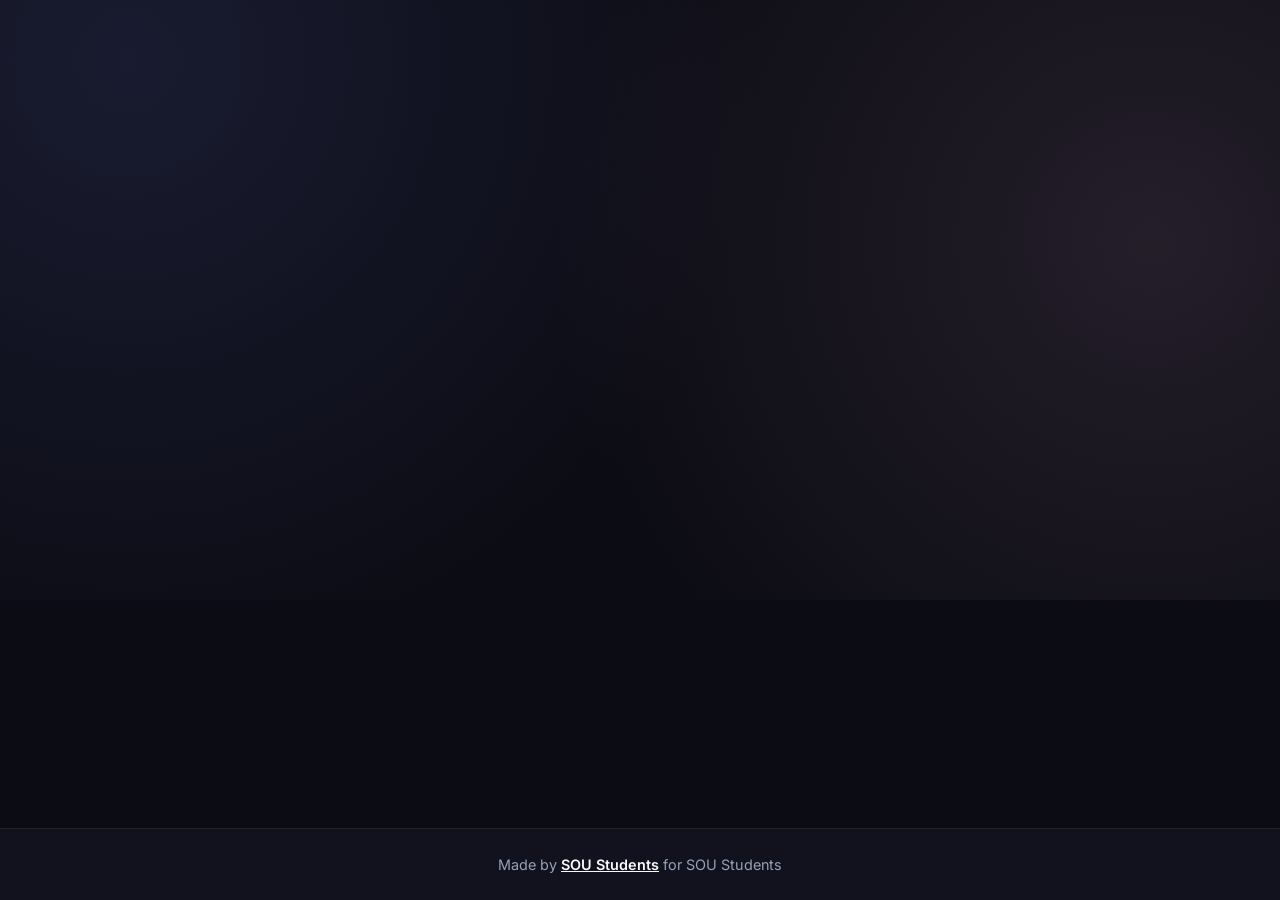
<file: SOUMaterial/index.html>
<!DOCTYPE html>
<html lang="en">

<head>
  <meta charset="UTF-8">
  <meta name="viewport" content="width=device-width, initial-scale=1.0">

  <!-- SEO Meta Tags -->
  <title>SOUMaterial | Silver Oak University BCA Study Materials</title>
  <meta name="title" content="SOUMaterial | Silver Oak University BCA Study Materials">
  <meta name="description"
    content="Access Silver Oak University (SOU) BCA study materials, notes, unit guides, syllabus outlines, and class timetables at SOUMaterial for BCA Honors (Semesters 7 & 8) students.">
  <meta name="keywords"
    content="sounotes, soumaterial, sou notes, sou material, silver oak university, bca notes, bca study material, bca syllabus, silver oak university bca, bca honors, bca 7th sem, bca 8th sem, generative ai notes, computational analytics, information security, full stack development, sou bca timetable, sounotes.vercel.app, soumaterial.vercel.app, bca notes download, silver oak university student portal, sou notes download, bca notes vercel, silver oak university timetable, sou material vercel, sounotes bca, soumaterial bca">
  <meta name="robots" content="index, follow, max-image-preview:large, max-snippet:-1, max-video-preview:-1">
  <meta name="googlebot" content="index, follow">
  <meta name="language" content="English">
  <meta name="author" content="SOU Students">
  <meta name="distribution" content="global">
  <meta name="rating" content="General">
  <meta name="revisit-after" content="7 days">
  <meta name="theme-color" content="#0d0e12">

  <!-- Open Graph / Facebook -->
  <meta property="og:type" content="website">
  <meta property="og:url" content="https://soumaterial.vercel.app/">
  <meta property="og:title" content="SOUMaterial | Silver Oak University BCA Study Materials">
  <meta property="og:description"
    content="Access Silver Oak University (SOU) BCA study materials, notes, unit guides, syllabus outlines, and class timetables at SOUMaterial for BCA Honors (Semesters 7 & 8) students.">
  <meta property="og:image" content="https://soumaterial.vercel.app/soumaterial_web_banner_1782389754928.png">
  <meta property="og:site_name" content="SOUMaterial">

  <!-- Twitter -->
  <meta property="twitter:card" content="summary_large_image">
  <meta property="twitter:url" content="https://soumaterial.vercel.app/">
  <meta property="twitter:title"
    content="SOUMaterial | Silver Oak University BCA Study Materials & Timetable Hub | SOUNotes">
  <meta property="twitter:description"
    content="Access Silver Oak University (SOU) BCA study materials, notes, unit guides, syllabus outlines, and class timetables at SOUMaterial. Premium dark-themed viewer designed for BCA Honors (Semesters 7 & 8) students. Also powered by SOUNotes.">
  <meta property="twitter:image" content="https://soumaterial.vercel.app/soumaterial_web_banner_1782389754928.png">

  <!-- Canonical Reference -->
  <link rel="canonical" href="https://soumaterial.vercel.app/">

  <!-- Schema.org JSON-LD Structured Data for Search Engine Optimization -->
  <script type="application/ld+json">
  {
    "@context": "https://schema.org",
    "@type": "WebSite",
    "name": "SOUMaterial",
    "alternateName": [
      "SOUNotes",
      "SOU Notes",
      "SOU Material",
      "SOUMaterial Hub",
      "soumaterial.vercel.app",
      "sounotes.vercel.app"
    ],
    "url": "https://soumaterial.vercel.app/",
    "description": "Access Silver Oak University (SOU) BCA study materials, lecture notes, syllabus outlines, and class timetables. Free, beautiful, dark-themed portal for BCA Honors.",
    "publisher": {
      "@type": "Organization",
      "name": "SOU Students Developers",
      "url": "https://soumaterial.vercel.app/"
    },
    "potentialAction": {
      "@type": "SearchAction",
      "target": "https://soumaterial.vercel.app/?q={search_term_string}",
      "query-input": "required name=search_term_string"
    }
  }
  </script>

  <!-- Immediate Theme Loader to prevent white flash -->
  <script>
    (function () {
      try {
        var savedTheme = localStorage.getItem('soumaterial_theme');
        if (savedTheme === 'light') {
          document.documentElement.classList.remove('dark');
        } else {
          document.documentElement.classList.add('dark');
        }
      } catch (e) { }
    })();
  </script>

  <!-- Prefetch Google Font Connections -->
  <link rel="preconnect" href="https://fonts.googleapis.com">
  <link rel="preconnect" href="https://fonts.gstatic.com" crossorigin>
  <link rel="stylesheet" href="./src/styles/main.css?v=3">

  <!-- Web App Manifest for PWA Support -->
  <link rel="manifest" href="./manifest.json">

  <!-- Register PWA Service Worker -->
  <script>
    if ('serviceWorker' in navigator) {
      window.addEventListener('load', () => {
        navigator.serviceWorker.register('./sw.js')
          .then(reg => console.log('Service Worker registered:', reg.scope))
          .catch(err => console.error('Service Worker registration failed:', err));
      });
    }
  </script>
</head>

<body>
  <div id="navbar-root"></div>
  <main id="app-container" class="container"></main>
  <div id="modal-root"></div>

  <footer class="footer">
    <p>Made by <a href="https://github.com/soumaterial" target="_blank" rel="noopener">SOU Students</a> for SOU Students
    </p>
  </footer>

  <script type="module">
    import { renderNavbar } from './src/components/Navbar.js?v=3';
    import { renderDocViewer } from './src/components/DocViewer.js?v=3';
    import { renderSearch } from './src/components/Search.js?v=3';
    import { initRouter } from './src/app.js?v=3';

    // Initialize layout and overlay utilities
    renderNavbar();
    renderDocViewer();
    renderSearch();

    // Initialize the hash-based history router
    initRouter(); 
  </script>
</body>

</html>
</file>
<file: SOUMaterial/src/styles/main.css>
/* Import Syne and Outfit Fonts for Heading & Brand */
@import url('https://fonts.googleapis.com/css2?family=Outfit:wght@400;500;600;700;800&family=Syne:wght@700;800&family=Inter:wght@400;500;600;700&display=swap');

:root {
    /* Light Mode Design System */
    --bg-base: #f8fafc;
    --bg-surface: #ffffff;
    --bg-elevated: #f1f5f9;
    --border-subtle: rgba(0, 0, 0, 0.08);
    --border-hover: rgba(0, 0, 0, 0.16);
    --text-primary: #0f172a;
    --text-secondary: #475569;

    --accent-blue: #768afd;
    --accent-pink: #ce9fc1;
    --accent-purple: #8b5cf6;
    
    --bg-navbar: rgba(255, 255, 255, 0.75);
    --radius-lg: 20px;
    --radius-md: 14px;
    --radius-sm: 8px;
    
    --transition: all 0.3s cubic-bezier(0.25, 0.8, 0.25, 1);
    --shadow-sm: 0 2px 8px rgba(0, 0, 0, 0.04);
    --shadow-md: 0 10px 30px rgba(0, 0, 0, 0.06);
    --shadow-lg: 0 20px 40px rgba(0, 0, 0, 0.1);
    
    --glow-color-1: rgba(118, 138, 253, 0.06);
    --glow-color-2: rgba(206, 159, 193, 0.06);
}

.dark {
    /* Dark Mode Design System (Inspired by sounotes) */
    --bg-base: #0c0c14;
    --bg-surface: #12121e;
    --bg-elevated: #191928;
    --border-subtle: rgba(255, 255, 255, 0.07);
    --border-hover: rgba(255, 255, 255, 0.16);
    --text-primary: #f8fafc;
    --text-secondary: #94a3b8;

    --accent-blue: #768afd;
    --accent-pink: #ce9fc1;
    --accent-purple: #a78bfa;
    
    --bg-navbar: rgba(12, 12, 20, 0.8);
    
    --shadow-sm: 0 2px 8px rgba(0, 0, 0, 0.2);
    --shadow-md: 0 10px 30px rgba(0, 0, 0, 0.3);
    --shadow-lg: 0 20px 40px rgba(0, 0, 0, 0.4);
    
    --glow-color-1: rgba(118, 138, 253, 0.12);
    --glow-color-2: rgba(206, 159, 193, 0.12);
}

/* BASE STYLES */
* {
    margin: 0;
    padding: 0;
    box-sizing: border-box;
    font-family: 'Inter', -apple-system, sans-serif;
}

html {
    scroll-behavior: smooth;
}

body {
    background-color: var(--bg-base);
    color: var(--text-primary);
    line-height: 1.6;
    transition: background-color 0.4s ease, color 0.4s ease;
    min-height: 100vh;
    display: flex;
    flex-direction: column;
    position: relative;
    overflow-x: hidden;
}

/* Ambient glow backgrounds */
body::before {
    content: '';
    position: absolute;
    top: 0;
    left: 0;
    right: 0;
    height: 600px;
    background: radial-gradient(circle at 10% 10%, var(--glow-color-1) 0%, transparent 50%),
                radial-gradient(circle at 90% 40%, var(--glow-color-2) 0%, transparent 50%);
    pointer-events: none;
    z-index: 0;
    transition: var(--transition);
}

/* TYPOGRAPHY */
h1, h2, h3, h4, h5, h6 {
    font-family: 'Outfit', sans-serif;
    font-weight: 700;
}

a {
    color: inherit;
    text-decoration: none;
}

/* LAYOUT CONTAINER */
.container {
    width: 100%;
    max-width: 1200px;
    margin: 0 auto;
    padding: 2rem 1.5rem;
    position: relative;
    z-index: 1;
}

/* STICKY HEADER PROGRESS LINE */
.progress-line-container {
    position: fixed;
    top: 0;
    left: 0;
    width: 100%;
    height: 3px;
    background: transparent;
    z-index: 1000;
}

.progress-line {
    height: 100%;
    background: linear-gradient(90deg, var(--accent-blue), var(--accent-pink));
    width: 0%;
    transition: width 0.3s ease;
    box-shadow: 0 0 8px var(--accent-blue), 0 0 12px var(--accent-pink);
}

/* PREMIUM NAVBAR */
.navbar-wrapper {
    position: sticky;
    top: 0;
    z-index: 999;
    padding: 1rem 1.5rem;
    max-width: 1200px;
    margin: 0 auto;
    width: 100%;
}

.navbar {
    background: var(--bg-navbar);
    backdrop-filter: blur(20px);
    -webkit-backdrop-filter: blur(20px);
    border: 1px solid var(--border-subtle);
    border-radius: var(--radius-lg);
    padding: 0.75rem 1.5rem;
    display: flex;
    justify-content: space-between;
    align-items: center;
    box-shadow: var(--shadow-sm);
    transition: var(--transition);
}

.brand-group {
    display: flex;
    align-items: center;
    gap: 0.75rem;
    cursor: pointer;
}

.logo-img {
    width: 32px;
    height: 32px;
    border-radius: 8px;
    transition: transform 0.3s ease;
}

.brand-group:hover .logo-img {
    transform: rotate(10deg) scale(1.1);
}

.brand-text {
    font-size: 1.5rem;
    font-weight: 800;
    font-family: 'Outfit', sans-serif;
    color: var(--text-primary);
}

.brand-text span {
    color: var(--accent-blue);
}

.navbar-actions {
    display: flex;
    align-items: center;
    gap: 0.5rem;
}

/* Action Icon Buttons */
.icon-btn {
    background: transparent;
    border: none;
    outline: none;
    width: 40px;
    height: 40px;
    border-radius: 50%;
    color: var(--text-primary);
    display: flex;
    justify-content: center;
    align-items: center;
    cursor: pointer;
    transition: var(--transition);
    position: relative;
}

.icon-btn:hover {
    background: var(--bg-elevated);
    transform: translateY(-2px);
    color: var(--accent-blue);
}

.icon-btn svg {
    width: 20px;
    height: 20px;
    stroke-width: 2.2;
}

/* HERO SECTION */
.hero-section {
    text-align: center;
    padding: 4rem 1rem 2rem 1rem;
    position: relative;
}

.badge-pill {
    background: var(--bg-elevated);
    border: 1px solid var(--border-subtle);
    color: var(--text-secondary);
    font-size: 0.85rem;
    font-weight: 600;
    padding: 0.4rem 1.2rem;
    border-radius: 99px;
    display: inline-block;
    margin-bottom: 1.5rem;
    box-shadow: var(--shadow-sm);
    letter-spacing: 0.5px;
}

.hero-title {
    font-family: 'Syne', sans-serif;
    font-size: 3rem;
    line-height: 1.15;
    margin-bottom: 1.5rem;
    color: var(--text-primary);
    max-width: 800px;
    margin-left: auto;
    margin-right: auto;
}

@media (max-width: 768px) {
    .hero-title {
        font-size: 2.2rem;
    }
}

.gradient-text {
    background: linear-gradient(135deg, var(--accent-pink) 30%, var(--accent-blue) 100%);
    -webkit-background-clip: text;
    -webkit-text-fill-color: transparent;
    font-weight: 800;
}

.hero-subtitle {
    font-size: 1.15rem;
    color: var(--text-secondary);
    max-width: 600px;
    margin: 0 auto 2rem auto;
    line-height: 1.7;
}

.hero-subtitle a {
    color: var(--text-primary);
    text-decoration: underline;
    font-weight: 600;
    transition: color 0.2s;
}

.hero-subtitle a:hover {
    color: var(--accent-purple);
}

/* GRID LAYOUTS */
.grid-semesters {
    display: grid;
    grid-template-columns: repeat(auto-fit, minmax(260px, 1fr));
    gap: 3rem;
    margin-top: 4rem;
    justify-items: center;
}

/* 3D FOLDER COMPONENT */
.folder-3d-wrapper {
    perspective: 1500px;
    width: 240px;
    height: 160px;
    cursor: pointer;
    position: relative;
    user-select: none;
}

.folder-3d {
    width: 100%;
    height: 100%;
    transform-style: preserve-3d;
    transition: transform 0.5s cubic-bezier(0.25, 0.8, 0.25, 1);
    position: relative;
}

/* Folder Colors Map */
.folder-color-orange  { --f-dark: #b45309; --f-mid: #d97706; --f-light: #f59e0b; --f-front: #fbbf24; --f-text: #b45309; }
.folder-color-blue    { --f-dark: #1d4ed8; --f-mid: #2563eb; --f-light: #3b82f6; --f-front: #60a5fa; --f-text: #1d4ed8; }
.folder-color-purple  { --f-dark: #6d28d9; --f-mid: #7c3aed; --f-light: #8b5cf6; --f-front: #a78bfa; --f-text: #6d28d9; }
.folder-color-green   { --f-dark: #047857; --f-mid: #059669; --f-light: #10b981; --f-front: #34d399; --f-text: #047857; }
.folder-color-pink    { --f-dark: #be185d; --f-mid: #db2777; --f-light: #ec4899; --f-front: #f472b6; --f-text: #be185d; }
.folder-color-indigo  { --f-dark: #3730a3; --f-mid: #4338ca; --f-light: #4f46e5; --f-front: #818cf8; --f-text: #3730a3; }
.folder-color-emerald { --f-dark: #065f46; --f-mid: #047857; --f-light: #059669; --f-front: #10b981; --f-text: #065f46; }
.folder-color-cyan    { --f-dark: #0e7490; --f-mid: #0891b2; --f-light: #06b6d4; --f-front: #22d3ee; --f-text: #0e7490; }

/* Back cover of folder */
.folder-back {
    position: absolute;
    width: 100%;
    height: 100%;
    background-color: var(--f-mid);
    border-radius: 1rem;
    border-top-left-radius: 0;
    transform-origin: top;
    transition: var(--transition);
}

/* Tab sticking up on the back cover (left side) */
.folder-back::after {
    content: '';
    position: absolute;
    bottom: 99%;
    left: 0;
    width: 80px;
    height: 16px;
    background-color: var(--f-mid);
    border-top-left-radius: 12px;
    border-top-right-radius: 12px;
}

/* Slanted cut transition for the tab */
.folder-back::before {
    content: '';
    position: absolute;
    top: -16px;
    left: 76px;
    width: 16px;
    height: 16px;
    background-color: var(--f-mid);
    clip-path: polygon(0 35%, 0% 100%, 50% 100%);
}

/* Middle document sheets */
.folder-page {
    position: absolute;
    inset: 4px;
    border-radius: 1rem;
    transition: transform 0.4s cubic-bezier(0.25, 0.8, 0.25, 1);
    transform-origin: bottom;
    box-shadow: 0 -2px 10px rgba(0, 0, 0, 0.05);
}

.page-3 { background-color: var(--bg-elevated); filter: brightness(0.85); }
.page-2 { background-color: var(--bg-elevated); filter: brightness(0.92); }
.page-1 { background-color: var(--bg-surface); }

/* Front flap of folder */
.folder-front {
    position: absolute;
    bottom: 0;
    left: 0;
    width: 100%;
    height: 156px;
    background: linear-gradient(to top, var(--f-mid), var(--f-light));
    border-radius: 1rem;
    border-top-right-radius: 0;
    transform-origin: bottom;
    transition: transform 0.4s cubic-bezier(0.25, 0.8, 0.25, 1), box-shadow 0.4s;
    display: flex;
    align-items: flex-end;
    padding: 1.5rem;
}

/* Tab on the front flap (right side) */
.folder-front::after {
    content: '';
    position: absolute;
    bottom: 99%;
    right: 0;
    width: 146px;
    height: 16px;
    background-color: var(--f-light);
    border-top-left-radius: 12px;
    border-top-right-radius: 12px;
}

/* Slanted cut for front flap tab */
.folder-front::before {
    content: '';
    position: absolute;
    top: -12px;
    right: 142px;
    width: 12px;
    height: 12px;
    background-color: var(--f-light);
    clip-path: polygon(100% 14%, 50% 100%, 100% 100%);
}

.folder-title {
    font-family: 'Outfit', sans-serif;
    font-size: 1.7rem;
    font-weight: 800;
    color: var(--f-dark);
    text-align: center;
    width: 100%;
}

.dark .folder-title {
    color: #ffffff;
    text-shadow: 0 1px 4px rgba(0, 0, 0, 0.3);
}

/* Hover effects for 3D folder */
.folder-3d-wrapper:hover .folder-back {
    box-shadow: 0 15px 35px rgba(0, 0, 0, 0.15);
}

.folder-3d-wrapper:hover .page-3 { transform: rotateX(-15deg); }
.folder-3d-wrapper:hover .page-2 { transform: rotateX(-25deg); }
.folder-3d-wrapper:hover .page-1 { transform: rotateX(-32deg); }

.folder-3d-wrapper:hover .folder-front {
    transform: rotateX(-40deg) translateY(1px);
    box-shadow: inset 0 20px 40px var(--f-front), inset 0 -20px 40px var(--f-mid), 0 15px 30px rgba(0,0,0,0.15);
}

/* SUBJECT NOTEBOOKS GRID (INSIDE SEMESTER) */
.grid-notebooks {
    display: grid;
    grid-template-columns: repeat(auto-fill, minmax(220px, 1fr));
    gap: 2.5rem;
    margin-top: 3rem;
    justify-items: center;
}

/* Notebook Cover Design */
.notebook-card {
    width: 200px;
    height: 270px;
    background: var(--bg-surface);
    border-radius: var(--radius-md);
    box-shadow: var(--shadow-md);
    display: flex;
    flex-direction: column;
    justify-content: space-between;
    padding: 1.25rem;
    position: relative;
    cursor: pointer;
    transition: transform 0.3s ease, box-shadow 0.3s ease;
    border: 1px solid var(--border-subtle);
    overflow: hidden;
}

.notebook-card:hover {
    transform: scale(1.08) rotate(2deg);
    box-shadow: var(--shadow-lg);
    border-color: var(--n-color, var(--accent-blue));
}

/* Left spine binding */
.notebook-card::before {
    content: '';
    position: absolute;
    left: 0;
    top: 0;
    bottom: 0;
    width: 14px;
    background: linear-gradient(90deg, rgba(0, 0, 0, 0.15), transparent);
    background-color: var(--n-color, var(--accent-blue));
    border-top-left-radius: var(--radius-md);
    border-bottom-left-radius: var(--radius-md);
    z-index: 2;
}

.notebook-header {
    display: flex;
    flex-direction: column;
    align-items: center;
    text-align: center;
    padding-left: 0.5rem;
    z-index: 1;
}

.notebook-tag {
    font-size: 0.75rem;
    font-weight: 700;
    color: var(--n-color, var(--accent-blue));
    text-transform: uppercase;
    letter-spacing: 1px;
    opacity: 0.8;
    margin-bottom: 0.5rem;
}

.notebook-code-abbr {
    font-family: 'Syne', sans-serif;
    font-size: 2.2rem;
    font-weight: 800;
    color: var(--n-color, var(--accent-blue));
    line-height: 1.1;
    margin: 1rem 0;
}

.notebook-title {
    font-size: 0.95rem;
    font-weight: 600;
    color: var(--text-primary);
    text-align: center;
    padding: 0 0.5rem;
    line-height: 1.4;
    display: -webkit-box;
    -webkit-line-clamp: 3;
    -webkit-box-orient: vertical;
    overflow: hidden;
    margin-top: 1rem;
}

.notebook-footer {
    display: flex;
    justify-content: center;
    align-items: center;
    border-top: 1px solid var(--border-subtle);
    padding-top: 0.75rem;
    font-size: 0.75rem;
    font-weight: 600;
    color: var(--text-secondary);
    z-index: 1;
}

/* Notebook Color Palettes */
.nb-blue    { --n-color: #3b82f6; }
.nb-green   { --n-color: #10b981; }
.nb-purple  { --n-color: #8b5cf6; }
.nb-red     { --n-color: #ef4444; }
.nb-orange  { --n-color: #f59e0b; }
.nb-pink    { --n-color: #ec4899; }
.nb-teal    { --n-color: #06b6d4; }
.nb-indigo  { --n-color: #4f46e5; }

/* SUBJECT MODULES VIEW */
.back-btn {
    background: var(--bg-surface);
    border: 1px solid var(--border-subtle);
    color: var(--text-primary);
    padding: 0.6rem 1.2rem;
    border-radius: var(--radius-sm);
    cursor: pointer;
    font-weight: 600;
    display: inline-flex;
    align-items: center;
    gap: 0.5rem;
    margin-bottom: 2rem;
    transition: var(--transition);
    box-shadow: var(--shadow-sm);
}

.back-btn:hover {
    background: var(--bg-elevated);
    border-color: var(--border-hover);
    transform: translateX(-4px);
}

.subject-info-banner {
    background: var(--bg-surface);
    border: 1px solid var(--border-subtle);
    border-radius: var(--radius-lg);
    padding: 2rem;
    margin-bottom: 2.5rem;
    box-shadow: var(--shadow-sm);
}

.subject-info-banner h2 {
    font-size: 2rem;
    margin-bottom: 0.5rem;
}

.subject-meta {
    color: var(--text-secondary);
    font-size: 1rem;
    display: flex;
    gap: 1rem;
    flex-wrap: wrap;
}

/* MODULE CARDS */
.unit-section-card {
    background: var(--bg-surface);
    border: 1px solid var(--border-subtle);
    border-radius: var(--radius-lg);
    padding: 1.5rem;
    margin-bottom: 1.5rem;
    box-shadow: var(--shadow-sm);
    transition: var(--transition);
}

.unit-section-card:hover {
    box-shadow: var(--shadow-md);
    border-color: var(--accent-blue);
}

.unit-header {
    display: flex;
    justify-content: space-between;
    align-items: center;
    margin-bottom: 1.25rem;
    border-bottom: 1px solid var(--border-subtle);
    padding-bottom: 1rem;
    flex-wrap: wrap;
    gap: 1rem;
}

.unit-header h3 {
    font-size: 1.25rem;
    color: var(--text-primary);
}

.btn-upload-label {
    background: var(--accent-purple);
    color: white;
    font-size: 0.85rem;
    font-weight: 600;
    padding: 0.5rem 1.1rem;
    border-radius: var(--radius-sm);
    display: inline-flex;
    align-items: center;
    gap: 0.5rem;
    cursor: pointer;
    transition: var(--transition);
}

.btn-upload-label:hover {
    background: #7c3aed;
    transform: translateY(-2px);
    box-shadow: 0 4px 12px rgba(139, 92, 246, 0.25);
}

/* FILE ITEMS inside modules */
.file-item {
    background: var(--bg-base);
    border: 1px solid var(--border-subtle);
    border-radius: var(--radius-md);
    padding: 1rem 1.25rem;
    margin-bottom: 0.75rem;
    display: flex;
    justify-content: space-between;
    align-items: center;
    cursor: pointer;
    transition: var(--transition);
}

.file-item:hover {
    background: var(--bg-elevated);
    border-color: var(--accent-blue);
    transform: translateY(-2px);
}

.file-info h4 {
    font-size: 1rem;
    font-weight: 600;
    color: var(--text-primary);
    margin-bottom: 0.2rem;
}

.file-info p {
    font-size: 0.8rem;
    color: var(--text-secondary);
}

.file-actions {
    display: flex;
    align-items: center;
    gap: 0.5rem;
}

/* Standard Buttons */
.btn-primary {
    background: var(--text-primary);
    color: var(--bg-surface);
    border: none;
    padding: 0.5rem 1.2rem;
    border-radius: var(--radius-sm);
    font-weight: 600;
    cursor: pointer;
    transition: var(--transition);
}

.btn-primary:hover {
    transform: translateY(-2px);
    box-shadow: var(--shadow-sm);
}

.btn-download {
    background: var(--bg-surface);
    border: 1px solid var(--border-subtle);
    color: var(--text-primary);
    padding: 0.45rem 1rem;
    border-radius: var(--radius-sm);
    font-weight: 600;
    cursor: pointer;
    transition: var(--transition);
}

.btn-download:hover {
    background: var(--bg-elevated);
    border-color: var(--accent-blue);
    color: var(--accent-blue);
}

.btn-delete {
    background: transparent;
    border: 1px solid rgba(239, 68, 68, 0.2);
    color: #ef4444;
    padding: 0.45rem 1rem;
    border-radius: var(--radius-sm);
    font-weight: 600;
    cursor: pointer;
    transition: var(--transition);
}

.btn-delete:hover {
    background: #ef4444 !important;
    color: white !important;
    border-color: #ef4444 !important;
}

/* TIMETABLE VIEW */
.day-nav {
    display: flex;
    justify-content: center;
    gap: 0.5rem;
    background: var(--bg-surface);
    padding: 0.4rem;
    border-radius: 99px;
    border: 1px solid var(--border-subtle);
    width: max-content;
    max-width: 100%;
    margin: 0 auto 2.5rem auto;
    overflow-x: auto;
    box-shadow: var(--shadow-sm);
}

.day-btn {
    background: transparent;
    border: none;
    color: var(--text-secondary);
    font-size: 0.95rem;
    font-weight: 600;
    padding: 0.6rem 1.4rem;
    border-radius: 99px;
    cursor: pointer;
    white-space: nowrap;
    transition: var(--transition);
}

.day-btn:hover {
    color: var(--text-primary);
    background: var(--bg-elevated);
}

.day-btn.active {
    background: var(--accent-blue);
    color: white;
    box-shadow: 0 4px 12px rgba(118, 138, 253, 0.3);
}

.grid-timetable {
    display: grid;
    grid-template-columns: repeat(auto-fill, minmax(280px, 1fr));
    gap: 1.5rem;
    margin-top: 2rem;
}

.timetable-card {
    background: var(--bg-surface);
    border: 1px solid var(--border-subtle);
    border-radius: var(--radius-lg);
    padding: 1.5rem;
    box-shadow: var(--shadow-sm);
    transition: var(--transition);
    border-left: 4px solid var(--accent-blue);
}

.timetable-card:hover {
    transform: translateY(-4px);
    box-shadow: var(--shadow-md);
    border-left-color: var(--accent-pink);
}

.timetable-card h3 {
    font-size: 1.2rem;
    margin-bottom: 0.75rem;
    color: var(--text-primary);
}

.timetable-card p {
    font-size: 0.9rem;
    color: var(--text-secondary);
    margin-bottom: 0.3rem;
}

.timetable-card p strong {
    color: var(--text-primary);
}

/* OVERLAY MODAL SYSTEM */
.modal {
    position: fixed;
    top: 0;
    left: 0;
    width: 100%;
    height: 100%;
    background: rgba(12, 12, 20, 0.6);
    backdrop-filter: blur(12px);
    -webkit-backdrop-filter: blur(12px);
    display: flex;
    justify-content: center;
    align-items: center;
    z-index: 1000;
    opacity: 1;
    transition: opacity 0.3s ease;
}

.modal.hidden {
    display: none !important;
}

/* Document Viewer PDF Modal Size */
.modal-content.pdf-modal-size {
    width: 95%;
    max-width: 1050px;
    height: 90vh;
    background: var(--bg-surface);
    border: 1px solid var(--border-subtle);
    border-radius: var(--radius-lg);
    overflow: hidden;
    display: flex;
    flex-direction: column;
    box-shadow: var(--shadow-lg);
    animation: modalEntrance 0.3s cubic-bezier(0.25, 0.8, 0.25, 1);
}

.modal-header {
    display: flex;
    justify-content: space-between;
    align-items: center;
    padding: 1rem 1.5rem;
    border-bottom: 1px solid var(--border-subtle);
    background: var(--bg-base);
}

.modal-header h3 {
    font-size: 1.2rem;
    color: var(--text-primary);
    white-space: nowrap;
    overflow: hidden;
    text-overflow: ellipsis;
    max-width: 80%;
}

.close-btn {
    background: none;
    border: none;
    font-size: 2rem;
    line-height: 1;
    cursor: pointer;
    color: var(--text-secondary);
    transition: var(--transition);
}

.close-btn:hover {
    color: var(--accent-pink);
    transform: rotate(90deg);
}

/* Search Modal Styles */
.modal-content.search-modal-size {
    width: 90%;
    max-width: 650px;
    max-height: 80vh;
    background: var(--bg-surface);
    border: 1px solid var(--border-subtle);
    border-radius: var(--radius-lg);
    box-shadow: var(--shadow-lg);
    display: flex;
    flex-direction: column;
    overflow: hidden;
    animation: modalEntrance 0.3s cubic-bezier(0.25, 0.8, 0.25, 1);
}

.search-header {
    display: flex;
    align-items: center;
    padding: 1.25rem;
    border-bottom: 1px solid var(--border-subtle);
    gap: 1rem;
}

.search-input-wrapper {
    flex: 1;
    display: flex;
    align-items: center;
    background: var(--bg-elevated);
    border: 1px solid var(--border-subtle);
    border-radius: 99px;
    padding: 0.6rem 1.2rem;
    gap: 0.75rem;
}

.search-input-wrapper svg {
    color: var(--text-secondary);
}

.search-input-wrapper input {
    background: transparent;
    border: none;
    outline: none;
    width: 100%;
    color: var(--text-primary);
    font-size: 1rem;
}

.search-results-list {
    padding: 1.5rem;
    overflow-y: auto;
    flex: 1;
}

.search-placeholder {
    color: var(--text-secondary);
    text-align: center;
    padding: 3rem 0;
    font-size: 1rem;
}

.search-no-results {
    color: var(--accent-pink);
    text-align: center;
    padding: 3rem 0;
    font-weight: 500;
}

.search-section {
    margin-bottom: 1.5rem;
}

.search-section h3 {
    font-size: 0.85rem;
    text-transform: uppercase;
    letter-spacing: 1px;
    color: var(--text-secondary);
    margin-bottom: 0.75rem;
    border-bottom: 1px solid var(--border-subtle);
    padding-bottom: 0.3rem;
}

.search-results-subgrid {
    display: flex;
    flex-direction: column;
    gap: 0.5rem;
}

.search-result-item {
    background: var(--bg-base);
    border: 1px solid var(--border-subtle);
    border-radius: var(--radius-md);
    padding: 0.8rem 1.2rem;
    cursor: pointer;
    transition: var(--transition);
}

.search-result-item:hover {
    background: var(--bg-elevated);
    border-color: var(--accent-blue);
    transform: translateX(4px);
}

.result-details {
    display: flex;
    align-items: center;
    gap: 1rem;
}

.result-icon {
    font-size: 1.5rem;
}

.result-details h4 {
    font-size: 0.95rem;
    font-weight: 600;
    color: var(--text-primary);
}

.result-details p {
    font-size: 0.75rem;
    color: var(--text-secondary);
}

/* Animations */
@keyframes modalEntrance {
    from {
        transform: translateY(40px) scale(0.95);
        opacity: 0;
    }
    to {
        transform: translateY(0) scale(1);
        opacity: 1;
    }
}

/* FOOTER SECTION */
.footer {
    margin-top: auto;
    border-top: 1px solid var(--border-subtle);
    padding: 1.5rem 1rem;
    background: var(--bg-surface);
    text-align: center;
    font-size: 0.9rem;
    color: var(--text-secondary);
    font-weight: 400;
}

.footer a {
    color: var(--text-primary);
    font-weight: 600;
    text-decoration: underline;
}

.footer a:hover {
    color: var(--accent-blue);
}

/* TOAST CONTROLLER */
#toast-container {
    position: fixed;
    bottom: 2rem;
    right: 2rem;
    z-index: 1100;
    display: flex;
    flex-direction: column;
    gap: 0.75rem;
}

.toast {
    background: var(--bg-surface);
    border: 1px solid var(--border-subtle);
    border-left: 4px solid var(--accent-blue);
    border-radius: var(--radius-sm);
    padding: 0.75rem 1.25rem;
    box-shadow: var(--shadow-md);
    color: var(--text-primary);
    font-size: 0.9rem;
    font-weight: 500;
    min-width: 250px;
    animation: toastSlideIn 0.3s cubic-bezier(0.16, 1, 0.3, 1);
}

.toast.error {
    border-left-color: #ef4444;
}

@keyframes toastSlideIn {
    from {
        transform: translateX(100%) translateY(10px);
        opacity: 0;
    }
    to {
        transform: translateX(0) translateY(0);
        opacity: 1;
    }
}

/* RESPONSIVE DESIGN FOR MOBILE & TABLET DEVICES */
@media (max-width: 768px) {
    .navbar-wrapper {
        padding: 0.5rem;
    }
    .navbar {
        padding: 0.5rem 1rem;
    }
    .brand-text {
        font-size: 1.25rem;
    }
    .hero-section {
        padding: 2.5rem 0.5rem 1rem 0.5rem;
    }
    .hero-title {
        font-size: 2.2rem;
    }
    .hero-subtitle {
        font-size: 1rem;
    }
    .grid-semesters {
        gap: 2rem;
        margin-top: 3rem;
    }
}

@media (max-width: 480px) {
    .folder-3d-wrapper {
        width: 190px;
        height: 130px;
    }
    .folder-front {
        height: 126px;
        padding: 1rem;
    }
    .folder-title {
        font-size: 1.35rem;
    }
    .grid-semesters {
        gap: 1.5rem;
        margin-top: 2rem;
        grid-template-columns: repeat(auto-fit, minmax(190px, 1fr));
    }
    .grid-notebooks {
        grid-template-columns: repeat(auto-fill, minmax(150px, 1fr));
        gap: 1.5rem;
    }
    .notebook-card {
        width: 140px;
        height: 200px;
        padding: 1rem;
    }
    .notebook-code-abbr {
        font-size: 1.7rem;
        margin: 0.5rem 0;
    }
    .notebook-title {
        font-size: 0.8rem;
        height: 3.6em;
        line-height: 1.2;
    }
}
</file>
